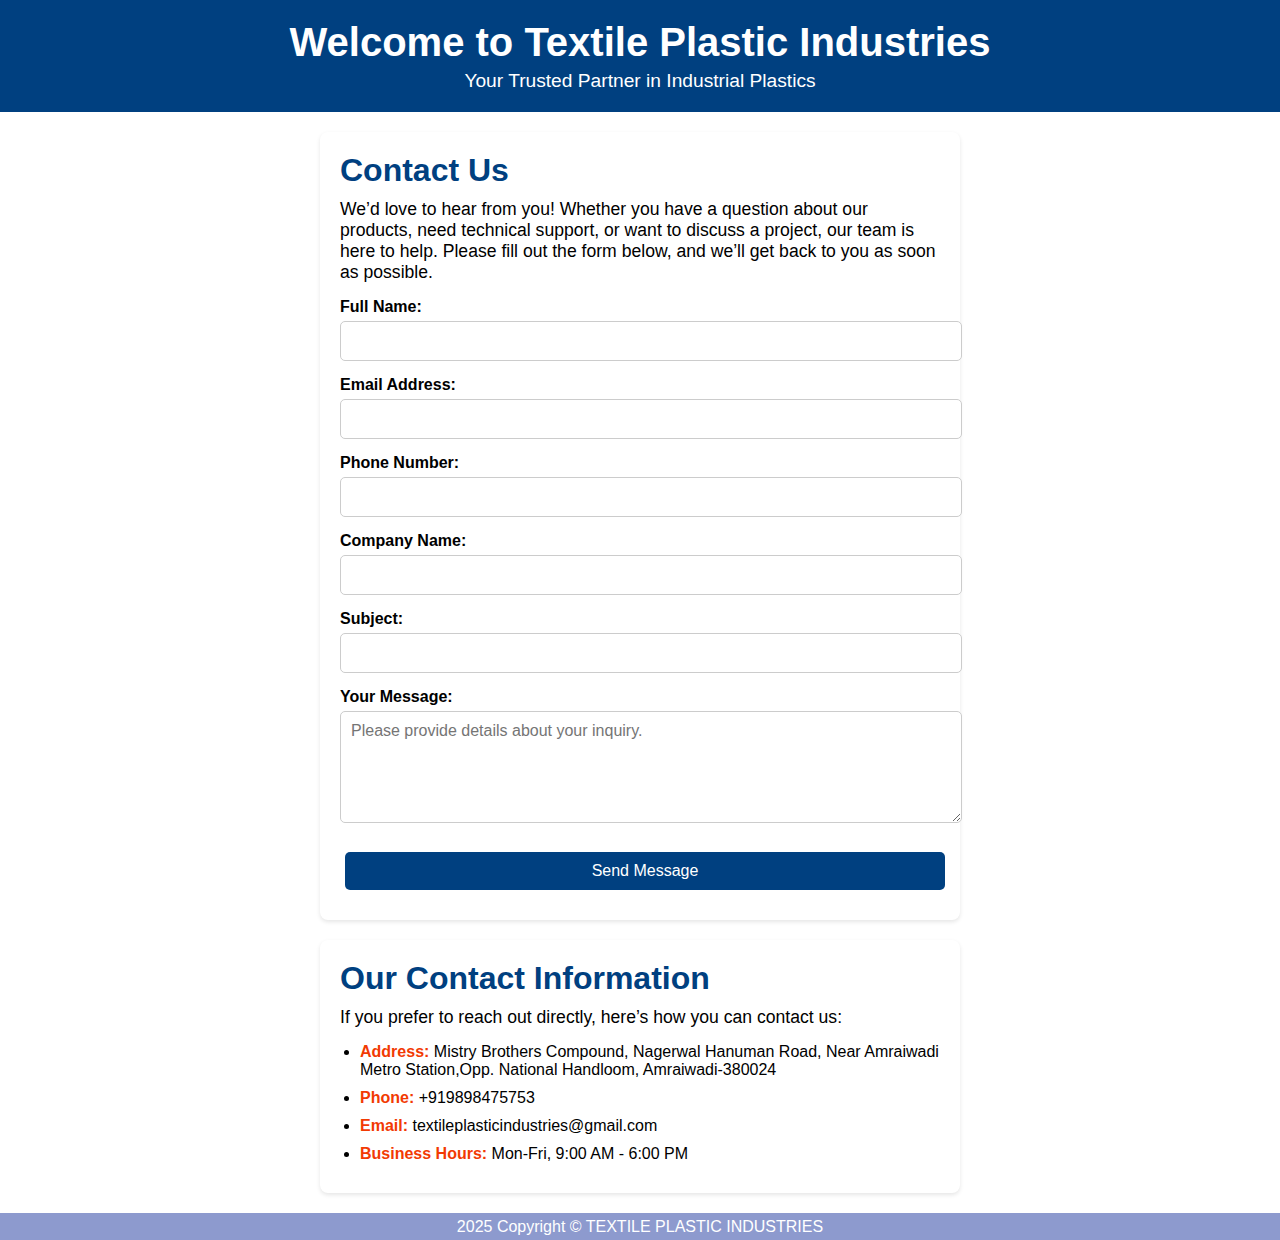
<file: contact.html>
<!-- <!DOCTYPE html>
<html lang="en">

<head>
    <meta charset="UTF-8">
    <meta http-equiv="X-UA-Compatible" content="IE=edge">
    <meta name="viewport" content="width=device-width, initial-scale=1.0">
    <title>Contact</title>
</head>

<body>
    <style>
        /* CSS for container1 start---------------------------------------------------------- */
        * {
            margin: 0px;
            padding: 0px;
            /* box-sizing: border-box; */
        }

        body {
            background-image: url(office_space.jpg);
            background-repeat: no-repeat;
            background-size: cover;
            background-size: 100%;
        }

        .main {
            width: 100vw;
            height: 90vh;
            display: flex;
            position: absolute;
        }

        h1 {
            padding: 10px;
            background: none;
            text-align: center;
            font-size: 2.5vw;
            text-decoration: underline;
            font-family: Arial, Helvetica, sans-serif;
        }

        h2 {
            padding: 10px;
            font-size: 2vw;
            background: none;
            text-align: center;
            text-decoration: underline;
        }

        p {
            font-size: 1.8vw;
        }

        .container1 {
            padding: 10px;
            height: 80vw;
            width: 50vw;
            position: relative;
        }


        .name {
            padding: 10px;
        }

        .address {
            padding: 10px;
        }

        .email {
            padding: 10px;
        }

        .mobile {
            padding: 10px;
        }

        /* CSS for container1 ends---------------------------------------------------------- */

        /* CSS for container2 start---------------------------------------------------------- */



        /* Style inputs with type="text", select elements and textareas */
        input[type=text],
        select,
        textarea {
            width: 100%;
            padding: 5px;
            border: 1px solid #ccc;
            border-radius: 4px;
            box-sizing: border-box;
            margin-top: 3px;
            margin-bottom: 15px;
            font-size: 1.5vw;

        }

        input[type=email],
        select,
        textarea {
            width: 100%;
            padding: 5px;
            border: 1px solid #ccc;
            border-radius: 4px;
            box-sizing: border-box;
            margin-top: 3px;
            margin-bottom: 15px;
            font-size: 1.5vw;
        }

        label {
            font-size: 2vw;
        }

        /* Style the submit button with a specific background color etc */
        input[type=submit] {
            background-color: #04AA6D;
            font-size: 1vw;
            color: white;
            padding: 12px 20px;
            border: none;
            border-radius: 4px;
            cursor: pointer;
        }

        /* When moving the mouse over the submit button, add a darker green color */
        input[type=submit]:hover {
            background-color: #2469b7;
        }


        /* CSS for container2 ends---------------------------------------------------------- */
    </style>



    <div class="main">
        <div class="container1">
            <div class="name">
                <h1>TEXTILE PLASTIC INDUSTRIES</h1>
            </div>
            <div class="address">
                <h2>ADDRESS</h2>
                <p> MISTRY BROTHERS COMPOUND,<br> NAGERWAL HANUMAN ROAD,<br>
                    OPP. NATIONAL HANDLOOM,<br> NEAR AMRAIWADI METRO STATION,<br>
                    AMRAIWADI, AHMEDABAD-380024.</p>
            </div>
            <div class="email">
                <h2>Email</h2>
                <p>Email :- textileplasticindustries@gmail.com</p>
            </div>
            <div class="mobile">
                <h2>CONTACT NUMBER</h2>
                <p>PrakashBhai :- 9824259580 <br>
                    Parin :- 9898475753</p>

            </div>
        </div>
        <style>
            .container2 {
                width: 40vw;
                max-height: 530px;
                padding: 10px;
                background-color: white;
                /* text-align: center; */
                float: right;
                margin: 30px;
                border-radius: 5px;
            }
        </style>
        <div class="container2">
            <h1>CONTACT US</h1>
            <form action="action_page.php">

                <label for="Cname">Company Name</label>
                <input type="text" id="Cname" name="Company Name" placeholder="Company Name..">

                <label for="Fullname">Full Name</label>
                <input type="text" id="lname" name="Full Name" placeholder="Your full name..">

                <label for="Email">Email</label>
                <input type="email" id="Email" name="Email" placeholder="Enter your Email..">

                <label for="subject">Subject</label>
                <textarea id="subject" name="subject" placeholder="Write something.." style="height: 10vh"></textarea>

                <input type="submit" value="Submit">
            </form>

        </div>
    </div>

</body>

</html> -->






















<!DOCTYPE html>
<html lang="en">
<head>
    <meta charset="UTF-8">
    <meta name="viewport" content="width=device-width, initial-scale=1.0">
    <meta name="description" content="Contact Textile Plastic Industries - Your Trusted Partner in Industrial Plastics.">
    <title>Contact Us - Textile Plastic Industries</title>
    <link rel="stylesheet" href="style.css"> <!-- Link to your CSS file -->
</head>
<body>
    <header>
        <h1>Welcome to Textile Plastic Industries</h1>
        <p>Your Trusted Partner in Industrial Plastics</p>
    </header>

    <section id="contact-form">
        <h2>Contact Us</h2>
        <p>
            We’d love to hear from you! Whether you have a question about our products, need technical support, or want to discuss a project, our team is here to help. Please fill out the form below, and we’ll get back to you as soon as possible.
        </p>
        <form action="submit_contact.php" method="POST">
            <div class="form-group">
                <label for="name">Full Name:</label>
                <input type="text" id="name" name="name" required>
            </div>
            <div class="form-group">
                <label for="email">Email Address:</label>
                <input type="email" id="email" name="email" required>
            </div>
            <div class="form-group">
                <label for="phone">Phone Number:</label>
                <input type="tel" id="phone" name="phone">
            </div>
            <div class="form-group">
                <label for="company">Company Name:</label>
                <input type="text" id="company" name="company">
            </div>
            <div class="form-group">
                <label for="subject">Subject:</label>
                <input type="text" id="subject" name="subject" required>
            </div>
            <div class="form-group">
                <label for="message">Your Message:</label>
                <textarea id="message" name="message" rows="5" placeholder="Please provide details about your inquiry." required></textarea>
            </div>
            <button type="submit" class="cta-button">Send Message</button>
        </form>
    </section>

    <section id="contact-info">
        <h2>Our Contact Information</h2>
        <p>
            If you prefer to reach out directly, here’s how you can contact us:
        </p>
        <ul>
            <li><strong>Address:</strong> Mistry Brothers Compound, Nagerwal Hanuman Road, Near Amraiwadi Metro Station,Opp. National Handloom, Amraiwadi-380024</li>
            <li><strong>Phone:</strong> +919898475753</li>
            <li><strong>Email:</strong> textileplasticindustries@gmail.com</li>
            <li><strong>Business Hours:</strong> Mon-Fri, 9:00 AM - 6:00 PM</li>
        </ul>
    </section>

    <footer class="footer">
        2025 Copyright &copy; TEXTILE PLASTIC INDUSTRIES
    </footer>
</body>
</html>
</file>
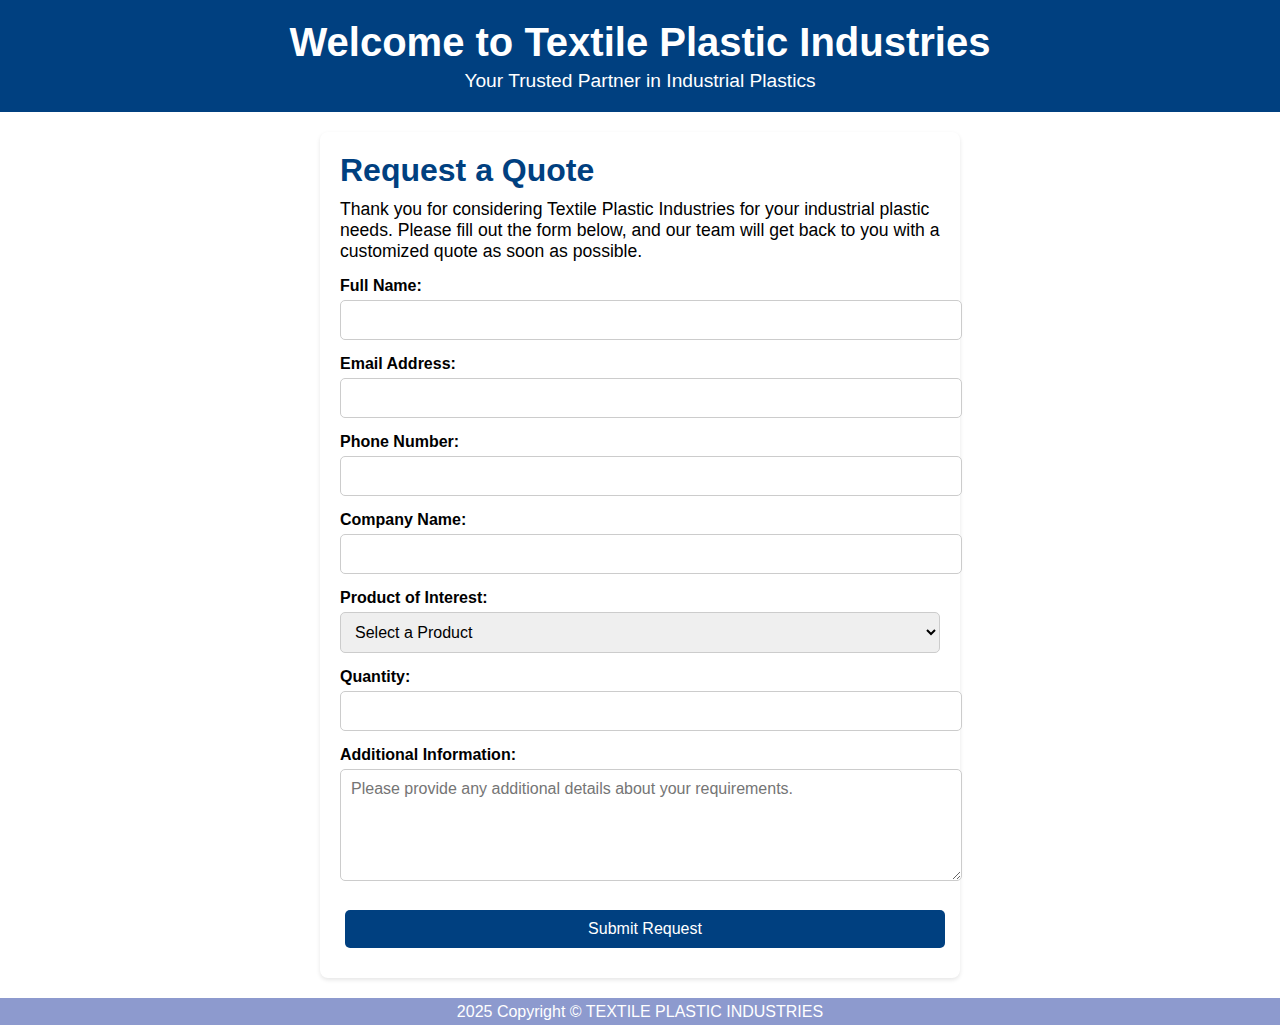
<file: quote.html>
<!DOCTYPE html>
<html lang="en">
<head>
    <meta charset="UTF-8">
    <meta name="viewport" content="width=device-width, initial-scale=1.0">
    <meta name="description" content="Request a Quote from Textile Plastic Industries - Your Trusted Partner in Industrial Plastics.">
    <title>Request a Quote - Textile Plastic Industries</title>
    <link rel="stylesheet" href="style.css"> <!-- Link to your CSS file -->
</head>
<body>
    <header>
        <h1>Welcome to Textile Plastic Industries</h1>
        <p>Your Trusted Partner in Industrial Plastics</p>
    </header>

    <section id="quote-form">
        <h2>Request a Quote</h2>
        <p>
            Thank you for considering Textile Plastic Industries for your industrial plastic needs. Please fill out the form below, and our team will get back to you with a customized quote as soon as possible.
        </p>
        <form action="submit_quote.php" method="POST">
            <div class="form-group">
                <label for="name">Full Name:</label>
                <input type="text" id="name" name="name" required>
            </div>
            <div class="form-group">
                <label for="email">Email Address:</label>
                <input type="email" id="email" name="email" required>
            </div>
            <div class="form-group">
                <label for="phone">Phone Number:</label>
                <input type="tel" id="phone" name="phone" required>
            </div>
            <div class="form-group">
                <label for="company">Company Name:</label>
                <input type="text" id="company" name="company">
            </div>
            <div class="form-group">
                <label for="product">Product of Interest:</label>
                <select id="product" name="product" required>
                    <option value="">Select a Product</option>
                    <option value="UHMWPe">UHMWPe</option>
                    <option value="HDPE">HDPE</option>
                    <option value="Teflon">Teflon (PTFE)</option>
                    <option value="Nylon">Nylon</option>
                    <option value="Cast Nylon">Cast Nylon</option>
                    <option value="Delrin">Delrin</option>
                    <option value="PU">Polyurethane (PU)</option>
                </select>
            </div>
            <div class="form-group">
                <label for="quantity">Quantity:</label>
                <input type="number" id="quantity" name="quantity" required>
            </div>
            <div class="form-group">
                <label for="message">Additional Information:</label>
                <textarea id="message" name="message" rows="5" placeholder="Please provide any additional details about your requirements."></textarea>
            </div>
            <button type="submit" class="cta-button">Submit Request</button>
        </form>
    </section>

    <footer class="footer">
        2025 Copyright &copy; TEXTILE PLASTIC INDUSTRIES
    </footer>
</body>
</html>
</file>
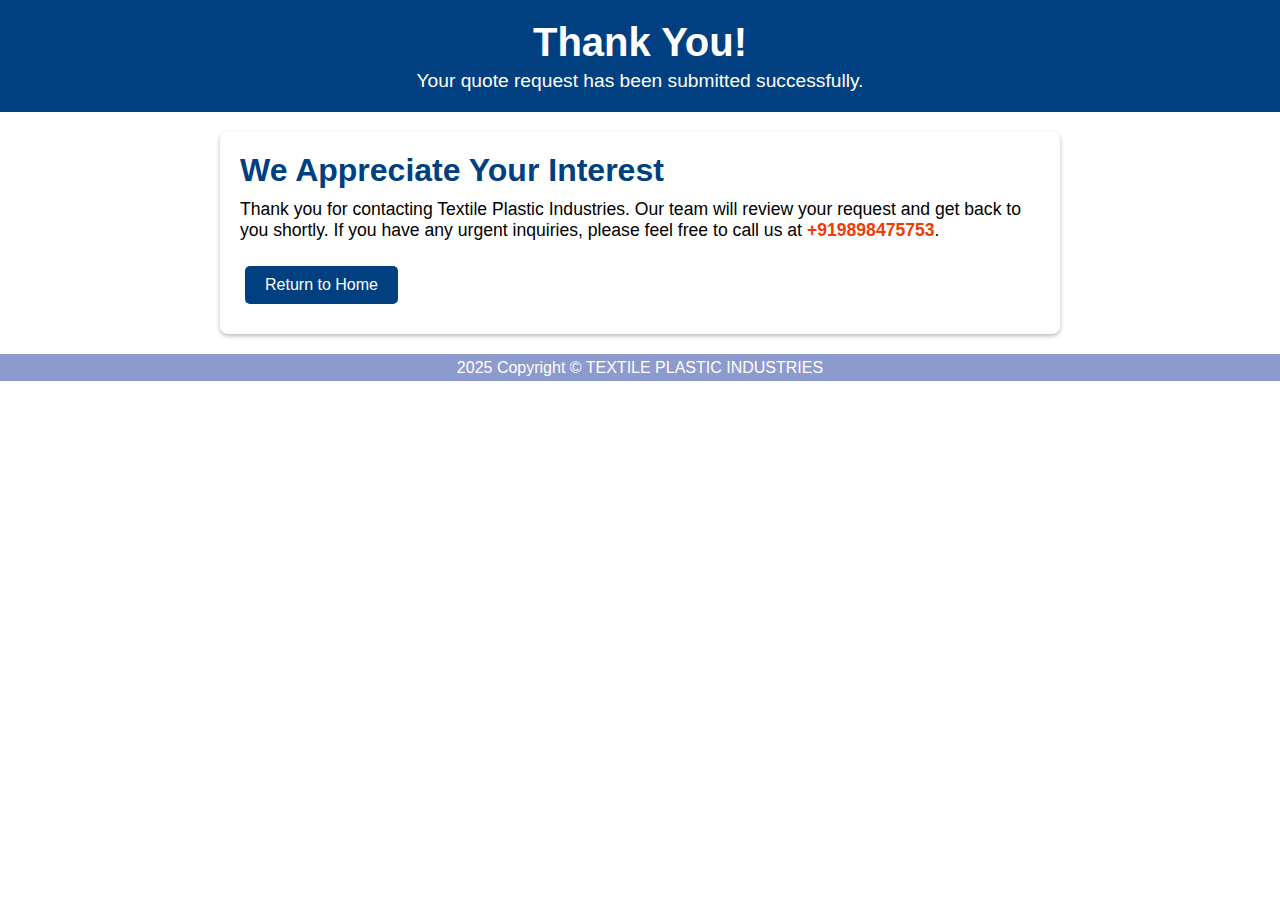
<file: thank-you.html>
<!DOCTYPE html>
<html lang="en">

<head>
    <meta charset="UTF-8">
    <meta name="viewport" content="width=device-width, initial-scale=1.0">
    <meta name="description" content="Thank You - Textile Plastic Industries">
    <title>Thank You - Textile Plastic Industries</title>
    <link rel="stylesheet" href="style.css"> <!-- Link to your CSS file -->
</head>

<body>
    <header>
        <h1>Thank You!</h1>
        <p>Your quote request has been submitted successfully.</p>
    </header>

    <section id="thank-you-message">
        <h2>We Appreciate Your Interest</h2>
        <p>
            Thank you for contacting Textile Plastic Industries. Our team will review your request and get back to you
            shortly. If you have any urgent inquiries, please feel free to call us at <strong>+919898475753</strong>.
        </p>
        <a href="index.html" class="cta-button">Return to Home</a>
    </section>

    <footer class="footer">
        2025 Copyright &copy; TEXTILE PLASTIC INDUSTRIES
    </footer>
</body>

</html>
</file>
<file: style.css>
* {
    padding: 0px;
    margin: 0px;
    font-family: Arial, Helvetica, sans-serif;
    /* background-color: rgb(164, 178, 226); */
}

/* html {
    width: 100vw;
} */

.heading {
    /* background: rgb(233, 48, 48); */
    height: 10vw;
    /* background-color: #e1e4f3; */
    width: 100%;
    display: flex;
    justify-content: space-between;
    align-items: center;
}

/* TPI logo */

.heading img {
    height: 7vw;
    width: 10vw;
    padding: 0px 5vw;

}

.heading h1 {
    /* color: rgb(248, 245, 245); */
    padding: 0px 3vw;
    font-size: 3.5vw;
    word-spacing: 0.8vw;
    /* color: rgb(0, 47, 255); */
    /* font-family: Arial, Helvetica, sans-serif; */
    /* background: linear-gradient(to right, #1deaea, #8d22e4,
            #f5e907, #ea0808, #06e7df); */
    background: linear-gradient(to right, #f23a03, #a2aad3,
            #04f450);
    -webkit-text-fill-color: transparent;
    -webkit-background-clip: text;
}


/* CSS for navigation bar starts here */
.navbar {
    width: 100vw;
    height: 3vw;
    background-color: rgb(25, 35, 225);
   
    display: flex;
    justify-content: center;
    align-items: center;
}

/* Links inside the navbar */
.navbar a {
    float: left;
    font-size: 1vw;
    color: white;
    text-align: center;
    padding: 0px 3vw;
    text-decoration: none;
}

/* The dropdown container */
.dropdown {
    float: left;
    overflow: hidden;
    margin-right: 3.5vw;
    /* font-size: 2vw; */
    /* display: flex;
    justify-content: center; */
    /* align-items: center; */
    /* padding: 0px 3vw; */
}

/* Dropdown button */
.dropdown .dropbtn {
    font-size: 1vw;
    border: none;
    outline: none;
    color: white;
    padding: 1vw 1.8vw;
    background-color: inherit;
    font-family: Arial, Helvetica, sans-serif;
    /* Important for vertical align on mobile phones */
    margin-left: 1.6vw;
    /* Important for vertical align on mobile phones */
}

/* Add a red background color to navbar links on hover */
.navbar a:hover,
.dropdown:hover .dropbtn {
    color: rgb(0, 0, 0);
}

/* Dropdown content (hidden by default) */
.dropdown-content {
    display: none;
    position: absolute;
    background-color: #f9f9f9;
    min-width: 11vw;
    box-shadow: 0px 8px 16px 0px rgba(0, 0, 0, 0.3);
    z-index: 9;
}

/* Links inside the dropdown */
.dropdown-content a {
    float: none;
    color: black;
    padding: 12px 16px;
    text-decoration: none;
    display: block;
    text-align: left;
    font-weight: bold;
}

/* Add a grey background color to dropdown links on hover */
.dropdown-content a:hover {
    background-color: rgb(172, 191, 253);

}

/* Show the dropdown menu on hover */
.dropdown:hover .dropdown-content {
    display: block;
    /* background: rgb(102, 98, 207); */

}


/* CSS for Navigation bar ends here */



/* CSS for container start here...................................................... */

.slider-container {
    position: relative;
    width: 100vw;
    height: 60vh;
    /* overflow: hidden; */
    border: 2px solid #ccc;
    border-radius: 10px;
    z-index: -1;
}

.image-slider {
    position: relative;
    width: 100%;
    height: 100%;
}

.slide {
    position: absolute;
    top: 0;
    left: 0;
    width: 100%;
    height: 100%;
    object-fit: cover;
    opacity: 0;
    transition: opacity 0.5s ease-in-out, transform 0.5s ease-in-out;
    transform: translateX(100%);
}

.slide.active {
    opacity: 1;
    transform: translateX(0);
}

.slide.exit {
    transform: translateX(-100%);
}

.slider-btn {
    position: absolute;
    top: 50%;
    transform: translateY(-50%);
    background-color: rgba(0, 0, 0, 0.5);
    color: white;
    border: none;
    padding: 10px;
    cursor: pointer;
    font-size: 18px;
    border-radius: 50%;
    transition: background-color 0.3s ease;
    z-index: 10;
}

.slider-btn:hover {
    background-color: rgba(0, 0, 0, 0.8);
}

.prev-btn {
    left: 10px;
}

.next-btn {
    right: 10px;
}

/* Introduction Section Styles */
.intro {
    padding: 20px;
    background-color: #f9f9f9;
    text-align: center;
}

.intro h1 {
    font-size: 28px;
    color: #004a99;
}

.intro p {
    font-size: 16px;
    font-family: Arial;
    color: #333;
    line-height: 2;
}
strong {
    color: #f23a03;
}


/* CSS for right container ends */

/* CSS for container ends here.................................................. */




/* CSS for container2 Starts here.................................................. */
.container2 {
    width: 100vw;
    /* height: 90vh; */
    /* background-color: #ea0808; */
}

.container2 p {
    font-size: 1.5vw;
    line-height: 3vw;
    font-family: Arial, Helvetica, sans-serif;
    padding: 1.6vw;
}

/* CSS for container2 ends here.................................................. */


/* CSS for container3 Starts here.................................................. */

.container3 {
    width: 100vw;
    height: auto;
    margin-top: 50px;
    padding: 2px auto;
    display: flex;
    justify-content: space-evenly;
    flex-wrap: wrap;
}

.container3 .card {
    width: 200px;
    height: 340px;
    /* background-color: #ea0808; */
    box-shadow: 3px 8px 16px 3px rgba(0, 0, 0, 0.3);
    /* border: 2px solid #000; */
    border-radius: 5px;
    margin: 10px 10px;
    padding: 5px;
}

.container3 .card .img {
    width: 100%;
    /* height: 250px; */
    /* background-color: #04f450; */
    border-radius: 5px;
    display: flex;
    justify-content: center;
    align-items: center;
}

.container3 .card img {
    width: 30%;
    height: 30%;
}

.container3 .card h3 {
    text-align: center;
    font-size: 17px;
    margin: 10px 0;
    text-decoration: underline;
    font-family: sans-serif;
}

.container3 .card p {
    font-size: 16px;
    text-align: center;
    font-family: sans-serif;
}


/* CSS for container3 ends here.................................................. */
.footer {
    display: flex;
    justify-content: center;
    align-items: center;
    margin-top: 1vh;
    height: 3vh;
    width: 100vw;
    background: rgb(141, 154, 206);
    color: white;
}







/* CSS for Operation page starts here............................................ */
.operations {
    padding: 20px;
    max-width: 800px;
    margin: 0 auto;
    text-align: left;
  }
  
  .operations h1 {
    font-size: 28px;
    color: #004a99;
    text-align: center;
  }
  
  .operations h2 {
    font-size: 24px;
    color: #004a99;
    margin-top: 20px;
  }
  
  .operations p {
    font-size: 16px;
    line-height: 1.6;
  }
  
  .operations ul, .operations ol {
    padding-left: 20px;
  }
  
  .operations ul li, .operations ol li {
    margin: 10px 0;
    font-size: 16px;
    line-height: 1.6;
  }
  
  .operations ul li {
    background-color: #e0e0e0;
    padding: 10px;
    border-radius: 5px;
    list-style-type: none;
  }
  
  .operations ol li {
    background-color: #f0f0f0;
    padding: 10px;
    border-radius: 5px;
  }

/* PDF Embed Styles */
.pdf-container {
    margin-top: 20px;
    text-align: center;
  }
  
  .responsive-pdf {
    width: 80%;
    height: 800px; /* Default height for desktop */
    border: 1px solid #ccc;
    border-radius: 5px;
  }
  
  /* Responsive Design for PDF */
  @media screen and (max-width: 768px) {
    .responsive-pdf {
      height: 300px; /* Adjusted height for mobile */
    }
  }




/* CSS for Operation page ends here............................................ */

/* CSS for UHMEPe page */
header {
    background-color: #004080;
    color: #fff;
    padding: 20px 0;
    text-align: center;
}

header h1 {
    margin: 0;
    font-size: 2.5em;
}

header p {
    margin: 5px 0 0;
    font-size: 1.2em;
}

section {
    padding: 20px;
    margin: 20px auto;
    max-width: 800px;
    background-color: #fff;
    border-radius: 8px;
    box-shadow: 0 2px 4px rgba(122, 119, 119, 0.5);
}

h2 {
    color: #004080;
    font-size: 2em;
    margin-bottom: 10px;
}

p {
    font-size: 1.1em;
    margin-bottom: 15px;
}

ul {
    list-style-type: disc;
    margin-left: 20px;
}

li {
    margin-bottom: 10px;
}

/* Call-to-Action Buttons */
.cta-button {
    display: inline-block;
    padding: 10px 20px;
    margin: 10px 5px;
    font-size: 1em;
    color: #fff;
    background-color: #004080;
    border-radius: 5px;
    text-decoration: none;
    transition: background-color 0.3s ease;
}



/* Quote.html */
/* Form Styles */
#quote-form {
    max-width: 600px;
    margin: 20px auto;
    padding: 20px;
    background-color: #fff;
    border-radius: 8px;
    box-shadow: 0 2px 4px rgba(0, 0, 0, 0.1);
}

.form-group {
    margin-bottom: 15px;
}

.form-group label {
    display: block;
    font-weight: bold;
    margin-bottom: 5px;
}

.form-group input,
.form-group select,
.form-group textarea {
    width: 100%;
    padding: 10px;
    border: 1px solid #ccc;
    border-radius: 5px;
    font-size: 1em;
}

.form-group textarea {
    resize: vertical;
}

button[type="submit"] {
    width: 100%;
    padding: 10px;
    font-size: 1em;
    background-color: #004080;
    color: #fff;
    border: none;
    border-radius: 5px;
    cursor: pointer;
    transition: background-color 0.3s ease;
}

button[type="submit"]:hover {
    background-color: #00264d;
}






/* Contact.html */


/* Form Styles */
#contact-form {
    max-width: 600px;
    margin: 20px auto;
    padding: 20px;
    background-color: #fff;
    border-radius: 8px;
    box-shadow: 0 2px 4px rgba(0, 0, 0, 0.1);
}

#contact-info {
    max-width: 600px;
    margin: 20px auto;
    padding: 20px;
    background-color: #fff;
    border-radius: 8px;
    box-shadow: 0 2px 4px rgba(0, 0, 0, 0.1);
}

.form-group {
    margin-bottom: 15px;
}

.form-group label {
    display: block;
    font-weight: bold;
    margin-bottom: 5px;
}

.form-group input,
.form-group textarea {
    width: 100%;
    padding: 10px;
    border: 1px solid #ccc;
    border-radius: 5px;
    font-size: 1em;
}

.form-group textarea {
    resize: vertical;
}

button[type="submit"] {
    width: 100%;
    padding: 10px;
    font-size: 1em;
    background-color: #004080;
    color: #fff;
    border: none;
    border-radius: 5px;
    cursor: pointer;
    transition: background-color 0.3s ease;
}

button[type="submit"]:hover {
    background-color: #00264d;
}




/* Code to make website responsive............................................... */


@media screen and (max-width: 600px) {


    .navbar {
        height: 27px;
        background-color: rgb(172, 191, 253);
    }

    .navbar a {
        font-size: 13px;

    }

    .dropdown .dropbtn {
        font-size: 13px;

    }

    .dropdown-content a {
        float: none;
        color: rgb(13, 32, 243);
        padding: 2px 5px;
        text-decoration: none;
        display: block;
        text-align: center;
        font-weight: 100;
        font-size: 13px;
    }

    .container {
        width: 100vw;
        height: auto;

    }

    .left {
        width: 90%;
        height: 35vw;
        /* margin: 5px 10px; */
        z-index: -1;

    }

    .image-container {
        width: 100%;
        height: 100%;
        transform: translate(23vw, 0vw);
        /* margin-right: 10%; */


    }

    .left .image-container img {
        width: auto;
        height: 100%;
        /* margin: auto; */
        border-radius: 4vw;

    }

    .right {
        width: 100%;
        height: auto;
        margin-top: 10px;
        padding: 2%;
    }

    .container .right p {
        font-size: 10px;
        /* padding-left: 1.5vw; */
        line-height: 2vw;

    }

    .container2 {
        width: 100vw;
        height: auto;

    }

    .container2 p {
        font-size: 10px;
        line-height: 2vw;
        padding-top: 0vw;
    }



    .main_pdf {
        width: 100%;
        height: 400px;
        display: flex;
        justify-content: center;
        margin-top: 10px;
    }

    .pdf {
        width: 100%;
        height: 400px;
        display: flex;
        justify-content: center;
        margin-top: 10px;
    }

    .footer {
        display: flex;
        justify-content: center;
        align-items: center;
        height: 3vh;
        width: 100vw;
        background: rgb(141, 154, 206);
        color: white;
    }
}
</file>
